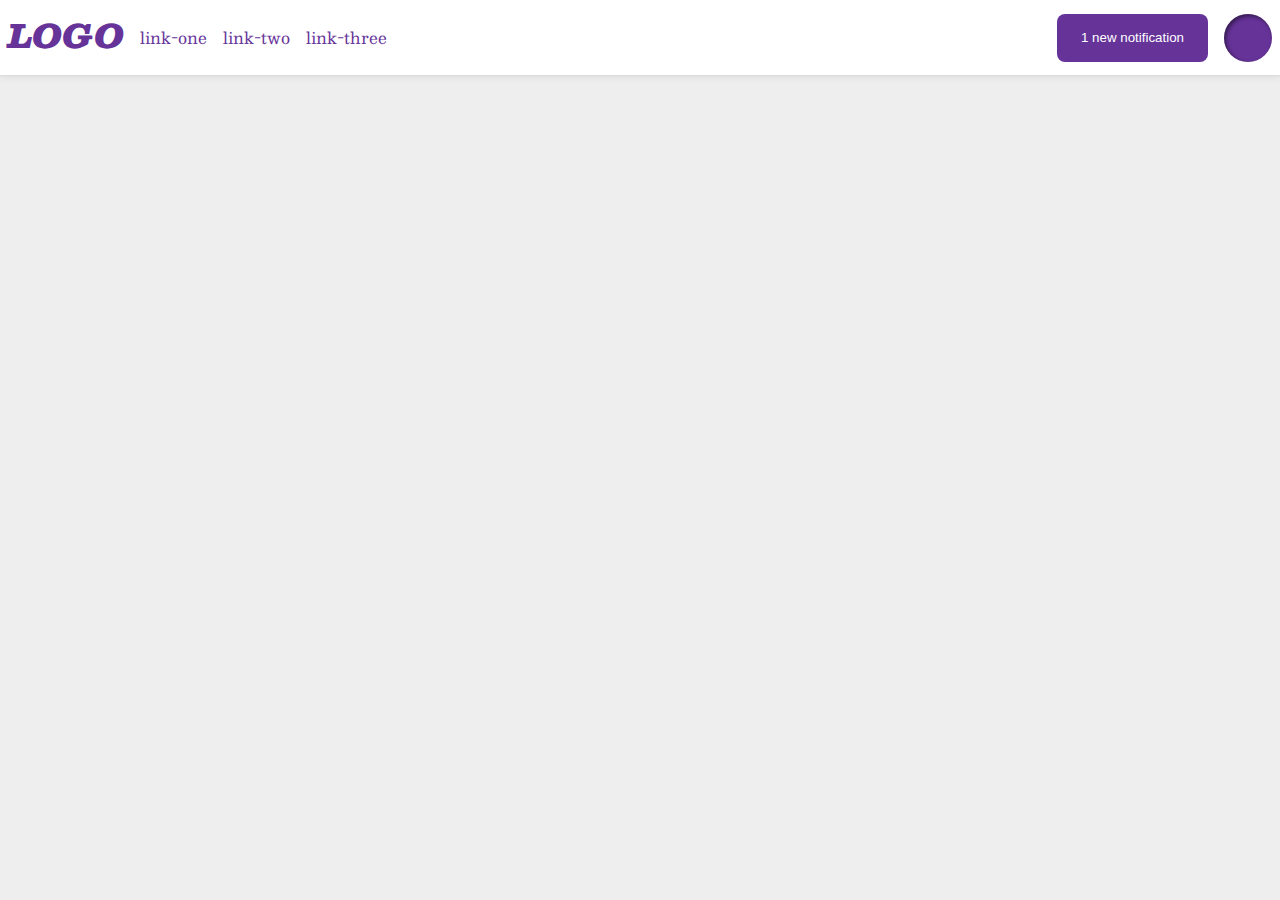
<file: flex/03-flex-header-2/index.html>
<!DOCTYPE html>
<html lang="en">
  <head>
    <meta charset="UTF-8">
    <meta http-equiv="X-UA-Compatible" content="IE=edge">
    <meta name="viewport" content="width=device-width, initial-scale=1.0">
    <title>Flex Header 2</title>
    <link rel="stylesheet" href="style.css">
  </head>
  <body>
    <div class="header">
      <div class="gap-left">
      <div class="logo">
        LOGO
      </div>
      <ul class="links">
        <li><a href="https://google.com">link-one</a></li>
        <li><a href="https://google.com">link-two</a></li>
        <li><a href="https://google.com">link-three</a></li>
      </ul>
      </div>
      <div class="gap-right">
      <button class="notifications">
        1 new notification
      </button>
      <div class="profile-image"></div>
      </div>
    </div>
  </body>
</html>
</file>
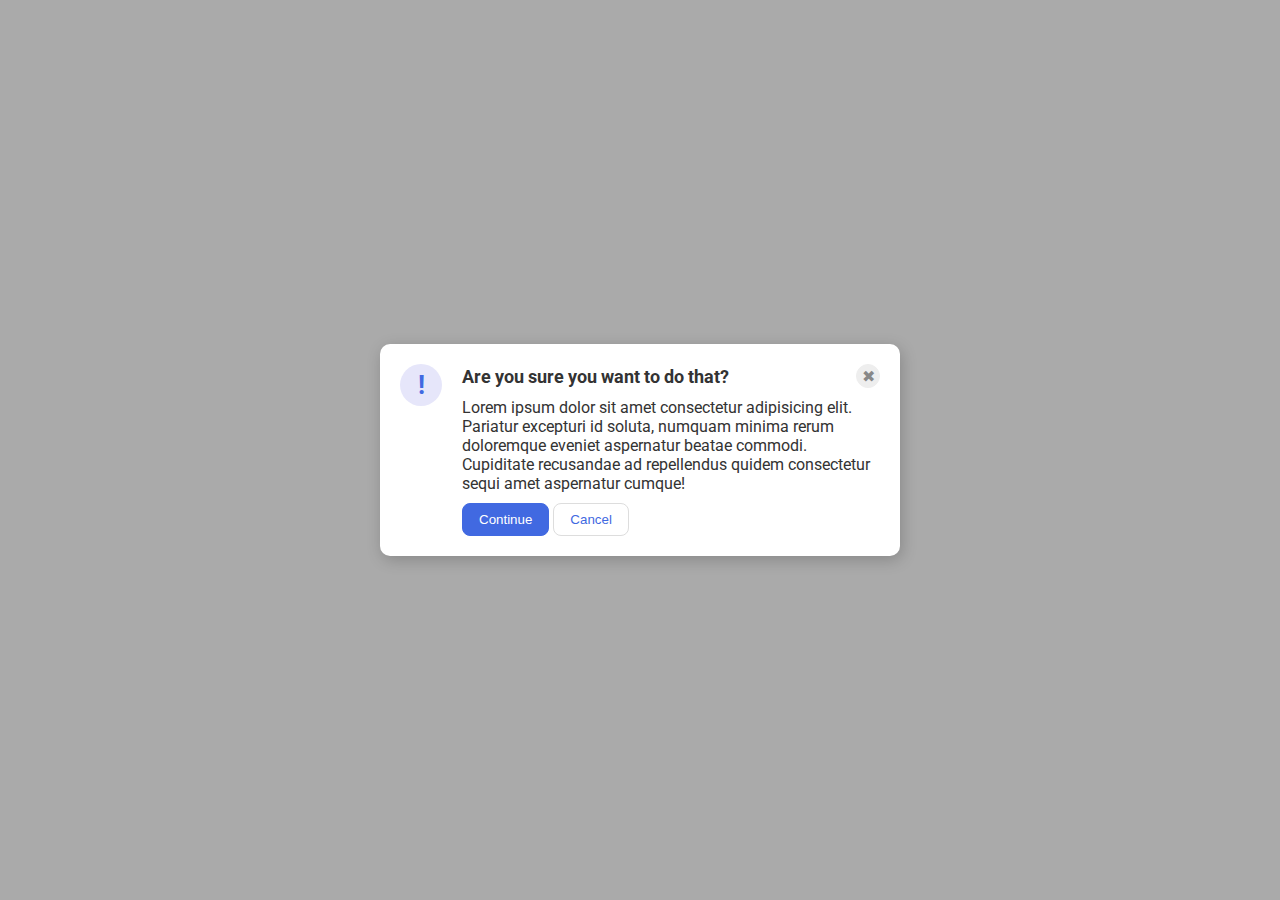
<file: flex/05-flex-modal/index.html>
<!DOCTYPE html>
<html lang="en">
  <head>
    <meta charset="UTF-8">
    <meta http-equiv="X-UA-Compatible" content="IE=edge">
    <meta name="viewport" content="width=device-width, initial-scale=1.0">
    <link rel="stylesheet" href="style.css">
    <title>Modal</title>
  </head>
  <body>
    <div class="modal">
      <div class="icon">!</div>
      <div class="container">
        <div class="header">Are you sure you want to do that?
          <button class="close-button">✖</button>
        </div>
        <div class="text">Lorem ipsum dolor sit amet consectetur adipisicing elit. Pariatur excepturi id soluta, numquam minima rerum doloremque eveniet aspernatur beatae commodi. Cupiditate recusandae ad repellendus quidem consectetur sequi amet aspernatur cumque!</div>
        <button class="continue">Continue</button>
        <button class="cancel">Cancel</button>
      </div>
    </div>
  </body>
</html>
</file>
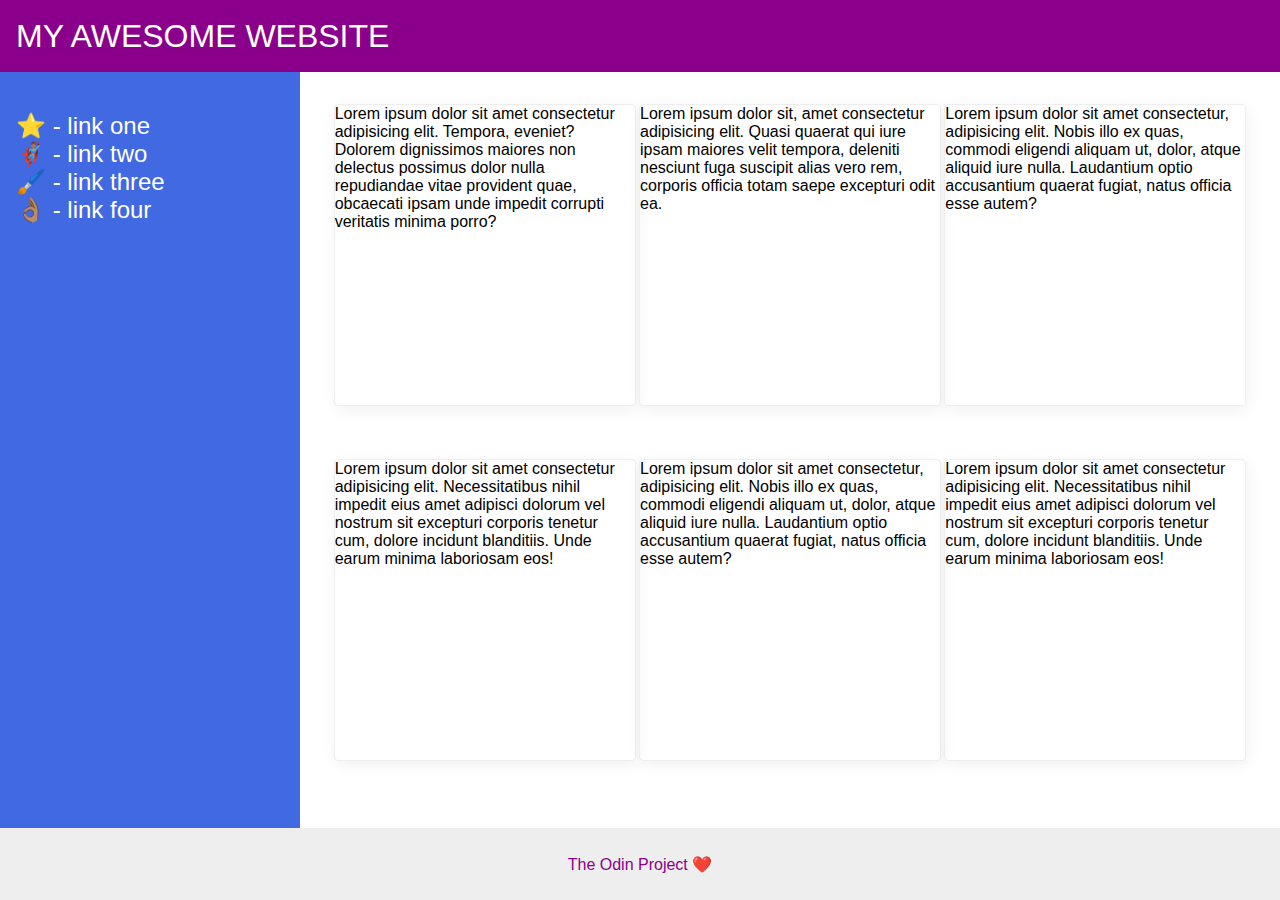
<file: flex/07-flex-layout-2/index.html>
<!DOCTYPE html>
<html lang="en">
  <head>
    <meta charset="UTF-8">
    <meta http-equiv="X-UA-Compatible" content="IE=edge">
    <meta name="viewport" content="width=device-width, initial-scale=1.0">
    <title>The Holy Grail</title>
    <link rel="stylesheet" href="style.css">
  </head>
  <body>
    <div class="header">
      MY AWESOME WEBSITE
    </div>
    
    <div class="container">
      <div class="sidebar">
        <ul>
          <li><a href="#">⭐ - link one</a></li>
          <li><a href="#">🦸🏽‍♂️ - link two</a></li>
          <li><a href="#">🖌️ - link three</a></li>
          <li><a href="#">👌🏽 - link four</a></li>
        </ul>
      </div>

      <div class="card-content">
        <div class="card">Lorem ipsum dolor sit amet consectetur adipisicing elit. Tempora, eveniet? Dolorem dignissimos maiores non delectus possimus dolor nulla repudiandae vitae provident quae, obcaecati ipsam unde impedit corrupti veritatis minima porro?</div>
        <div class="card">Lorem ipsum dolor sit, amet consectetur adipisicing elit. Quasi quaerat qui iure ipsam maiores velit tempora, deleniti nesciunt fuga suscipit alias vero rem, corporis officia totam saepe excepturi odit ea.</div>
        <div class="card">Lorem ipsum dolor sit amet consectetur, adipisicing elit. Nobis illo ex quas, commodi eligendi aliquam ut, dolor, atque aliquid iure nulla. Laudantium optio accusantium quaerat fugiat, natus officia esse autem?</div>
        <div class="card">Lorem ipsum dolor sit amet consectetur adipisicing elit. Necessitatibus nihil impedit eius amet adipisci dolorum vel nostrum sit excepturi corporis tenetur cum, dolore incidunt blanditiis. Unde earum minima laboriosam eos!</div>
        <div class="card">Lorem ipsum dolor sit amet consectetur, adipisicing elit. Nobis illo ex quas, commodi eligendi aliquam ut, dolor, atque aliquid iure nulla. Laudantium optio accusantium quaerat fugiat, natus officia esse autem?</div>
        <div class="card">Lorem ipsum dolor sit amet consectetur adipisicing elit. Necessitatibus nihil impedit eius amet adipisci dolorum vel nostrum sit excepturi corporis tenetur cum, dolore incidunt blanditiis. Unde earum minima laboriosam eos!</div>
      </div>
    </div>

    <div class="footer">
      The Odin Project ❤️
    </div>
  </body>
</html>
</file>
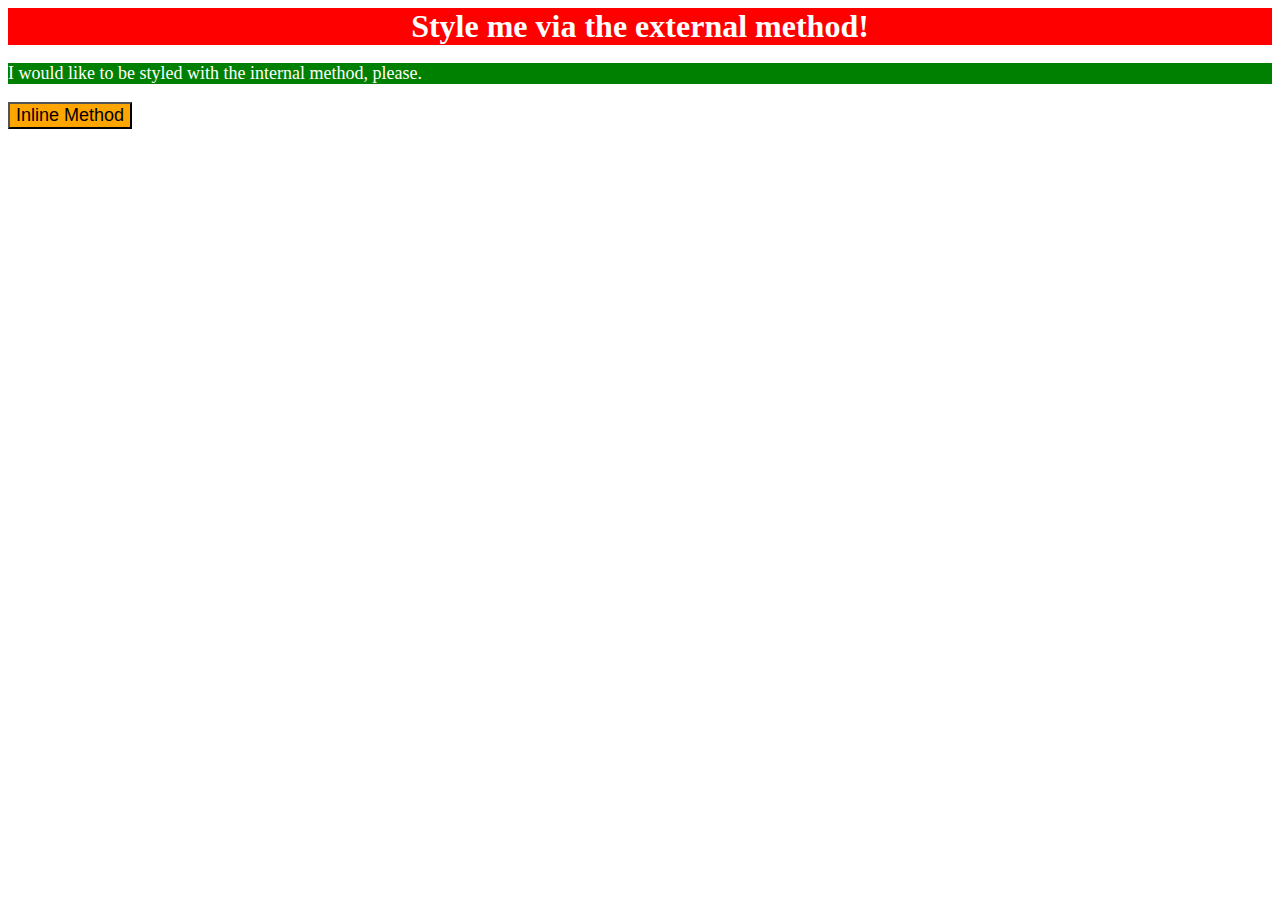
<file: foundations/01-css-methods/index.html>
<!DOCTYPE html>
<html lang="en">
  <head>
    <link rel="stylesheet" href="styles.css">
    <meta charset="UTF-8">
    <meta http-equiv="X-UA-Compatible" content="IE=edge">
    <meta name="viewport" content="width=device-width, initial-scale=1.0">
    <title>Methods for Adding CSS</title>

    <!-- CSS internal styling for the <p> element -->
    <style>
      p {
        background-color: green;
        color: white;
        font-size: 18px;
      }
    </style>
  </head>
  <body>
    <div>Style me via the external method!</div>
    <p>I would like to be styled with the internal method, please.</p>
    <!-- Internal styling added to the button -->
    <button style="background-color: orange; font-size: 18px;">Inline Method</button>
  </body>
</html>
</file>
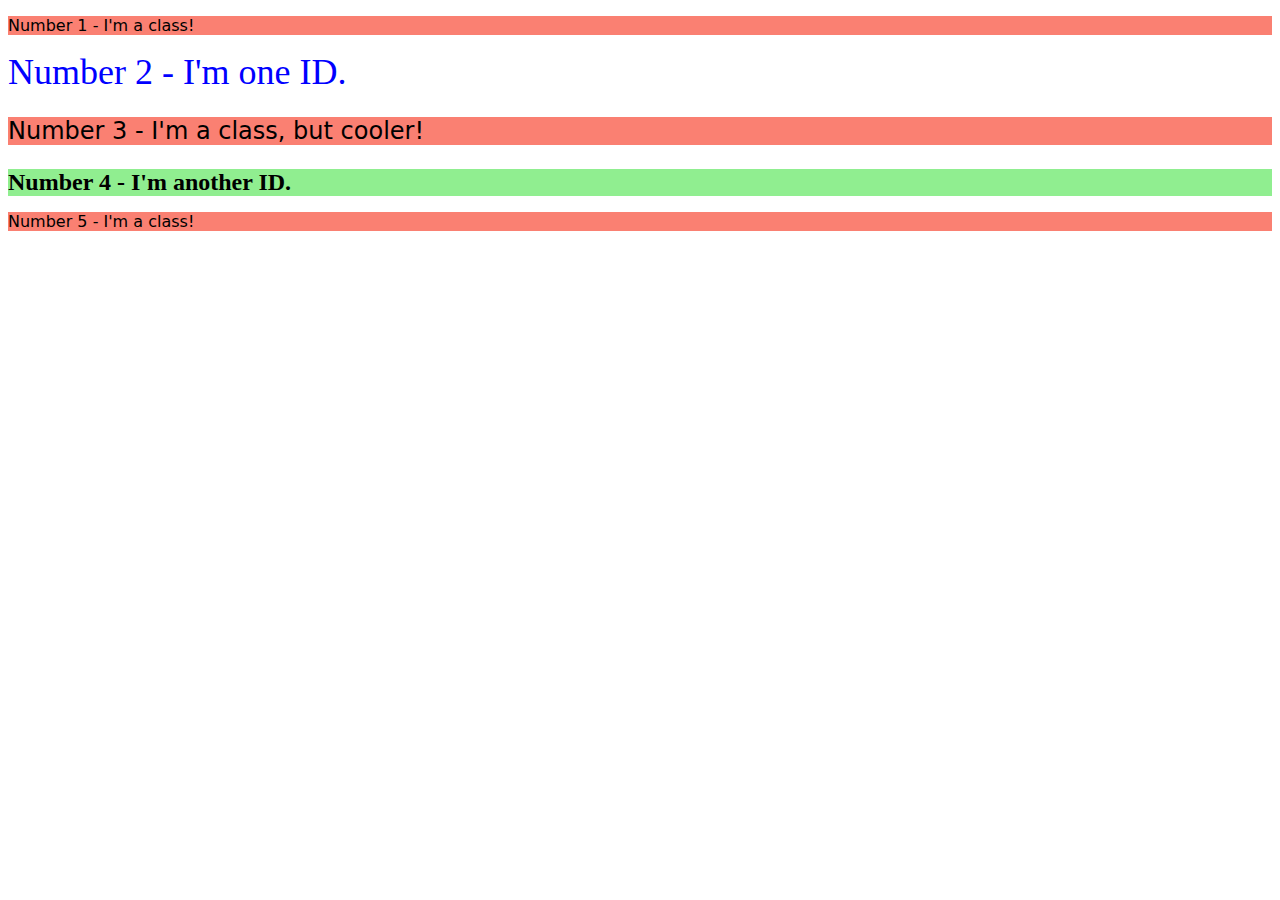
<file: foundations/02-class-id-selectors/index.html>
<!DOCTYPE html>
<html lang="en">
  <head>
    <meta charset="UTF-8">
    <meta http-equiv="X-UA-Compatible" content="IE=edge">
    <meta name="viewport" content="width=device-width, initial-scale=1.0">
    <title>Class and ID Selectors</title>
    <link rel="stylesheet" href="style.css">
  </head>
  <body>
    <p class="odd">Number 1 - I'm a class!</p>
    <div id="two">Number 2 - I'm one ID.</div>
    <p class="odd adjust-font-size">Number 3 - I'm a class, but cooler!</p>
    <div id="four" class="adjust-font-size">Number 4 - I'm another ID.</div>
    <p class="odd">Number 5 - I'm a class!</p>
  </body>
</html>
</file>
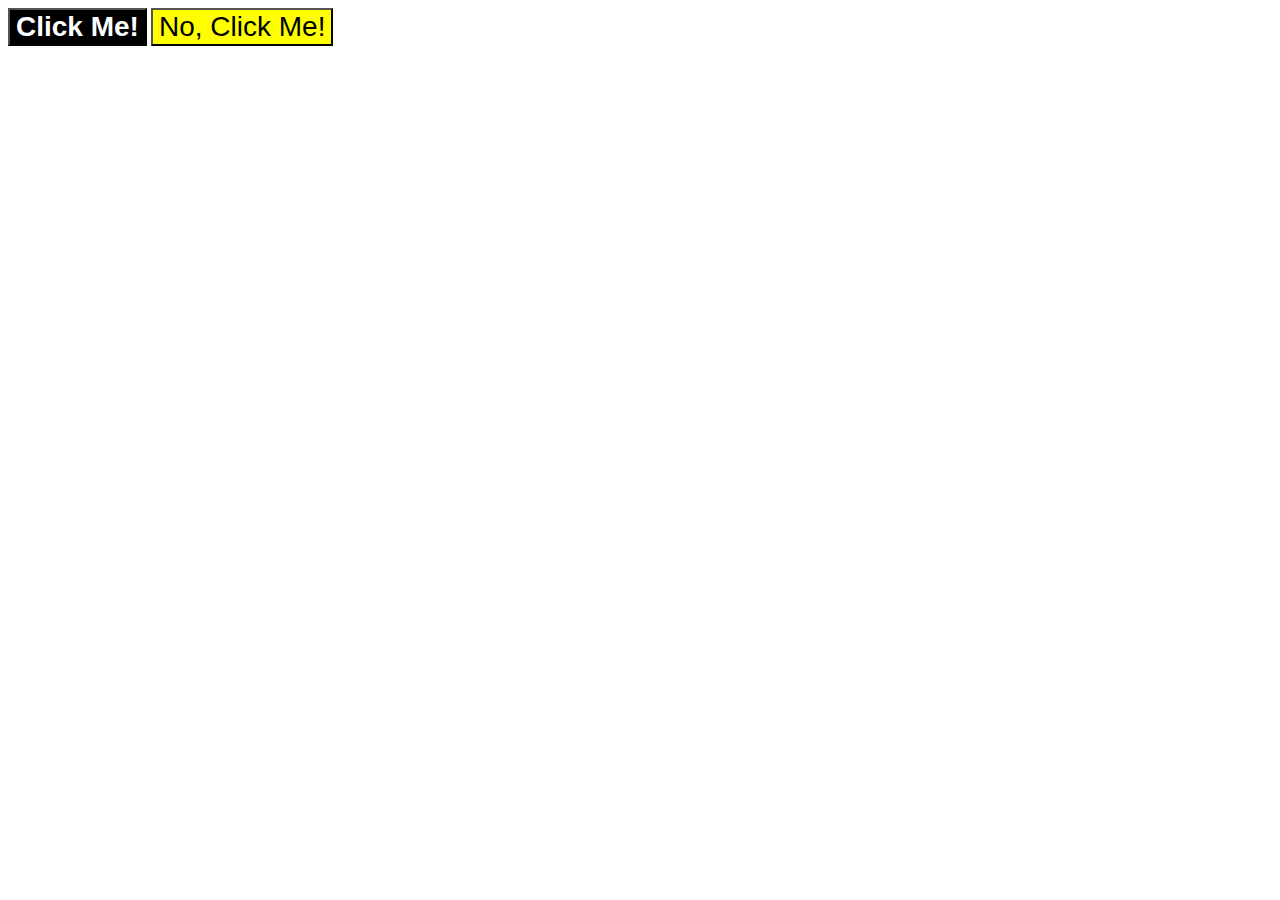
<file: foundations/03-grouping-selectors/index.html>
<!DOCTYPE html>
<html lang="en">
  <head>
    <meta charset="UTF-8">
    <meta http-equiv="X-UA-Compatible" content="IE=edge">
    <meta name="viewport" content="width=device-width, initial-scale=1.0">
    <title>Grouping Selectors</title>
    <link rel="stylesheet" href="style.css">
  </head>
  <body>
    <button class="first">Click Me!</button>
    <button class="second">No, Click Me!</button>
  </body>
</html>
</file>
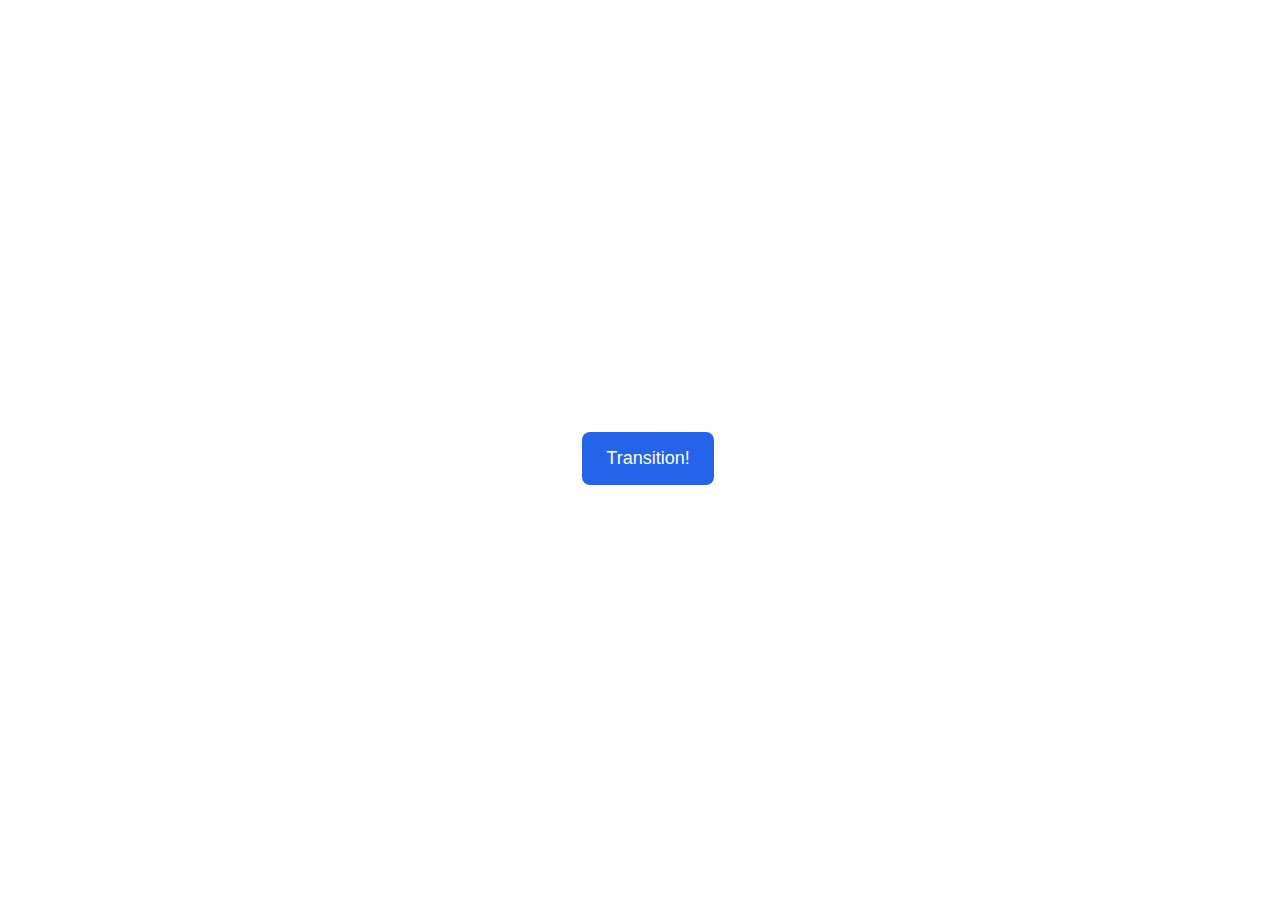
<file: advanced-html-css/animation/01-button-hover/index.html>
<!DOCTYPE html>
<html lang="en">
  <head>
    <meta charset="UTF-8" />
    <meta http-equiv="X-UA-Compatible" content="IE=edge" />
    <meta name="viewport" content="width=device-width, initial-scale=1.0" />
    <title>Button Hover</title>
    <link rel="stylesheet" href="style.css" />
  </head>
  <body>
    <div id="transition-container">
      <button>Transition!</button>
    </div>
  </body>
</html>
</file>
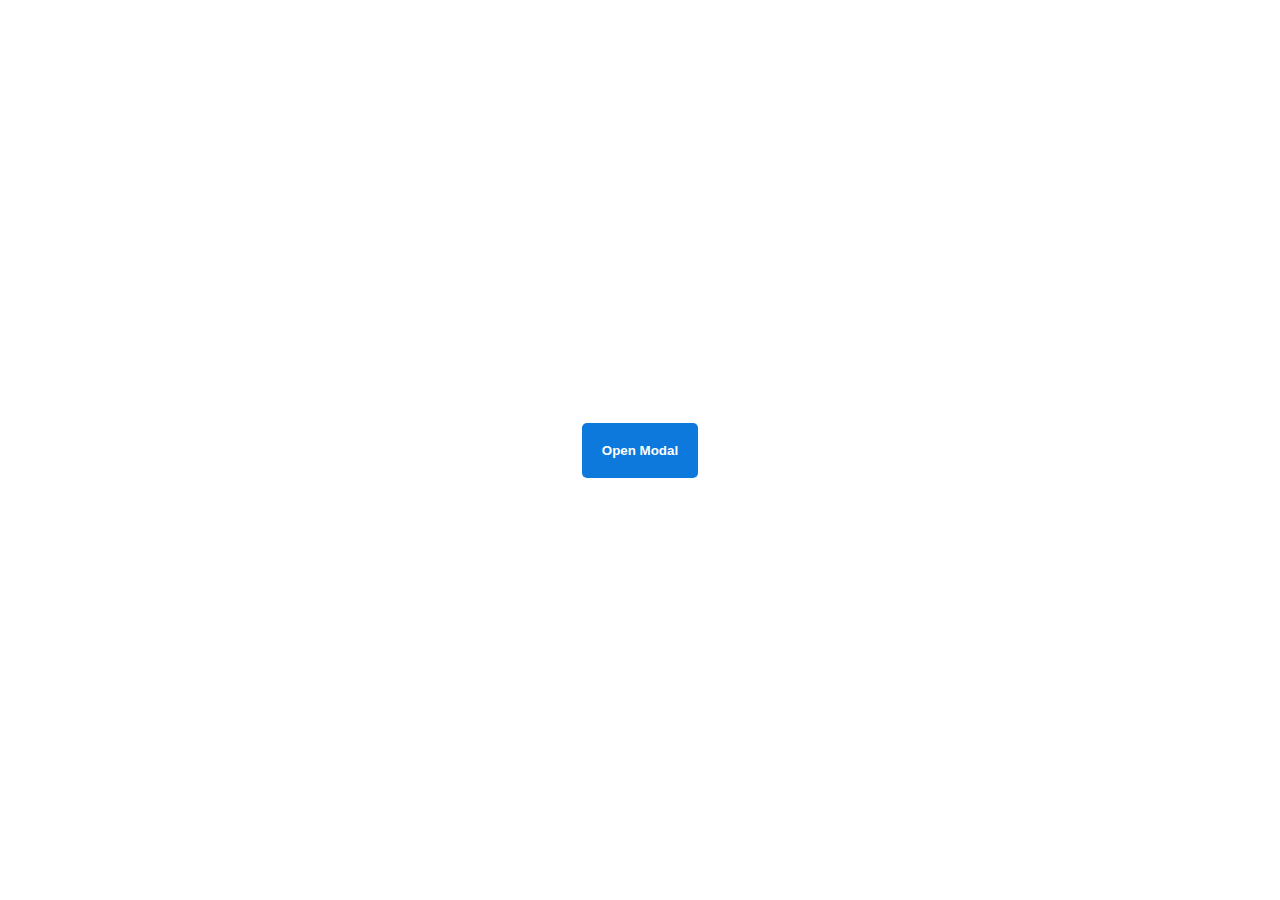
<file: advanced-html-css/animation/02-pop-up/index.html>
<!DOCTYPE html>
<html lang="en">
  <head>
    <meta charset="UTF-8" />
    <meta http-equiv="X-UA-Compatible" content="IE=edge" />
    <meta name="viewport" content="width=device-width, initial-scale=1.0" />
    <title>Popup</title>
    <link rel="stylesheet" href="style.css" />
  </head>
  <body>
    <div class="backdrop"></div>
    <div class="popup-modal">
      <h1>Look at me!</h1>
      <p>I'm a pop up dialog!</p>
      <button id="close-modal">Close Modal</button>
    </div>
    <div class="button-container">
      <button id="trigger-modal">Open Modal</button>
    </div>
    <script src="script.js"></script>
  </body>
</html>
</file>
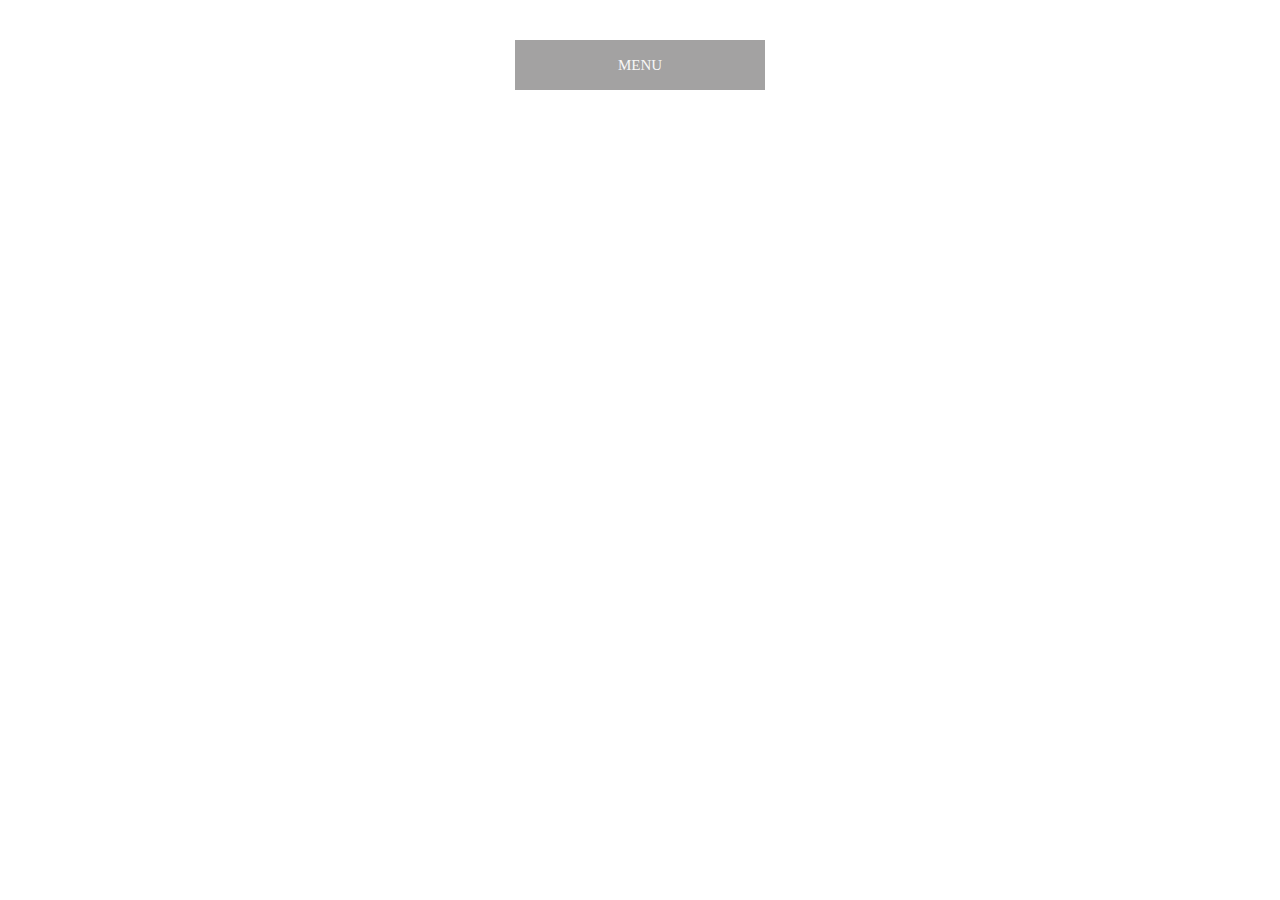
<file: advanced-html-css/animation/03-dropdown-menu/index.html>
<!DOCTYPE html>
<html lang="en">
  <head>
    <meta charset="UTF-8" />
    <meta http-equiv="X-UA-Compatible" content="IE=edge" />
    <meta name="viewport" content="width=device-width, initial-scale=1.0" />
    <title>Dropdown Menu</title>
    <link rel="stylesheet" href="style.css" />
  </head>
  <body>
    <div class="dropdown-container">
        <div class="menu-title">MENU</div>
        <ul class="dropdown-menu">
            <li>ITEM 1</li>
            <li>ITEM 2</li>
            <li>ITEM 3</li>
            <li>ITEM 4</li>
            <li>ITEM 5</li>
        </ul>
    </div>
    <script src="script.js"></script>
  </body>
</html>
</file>
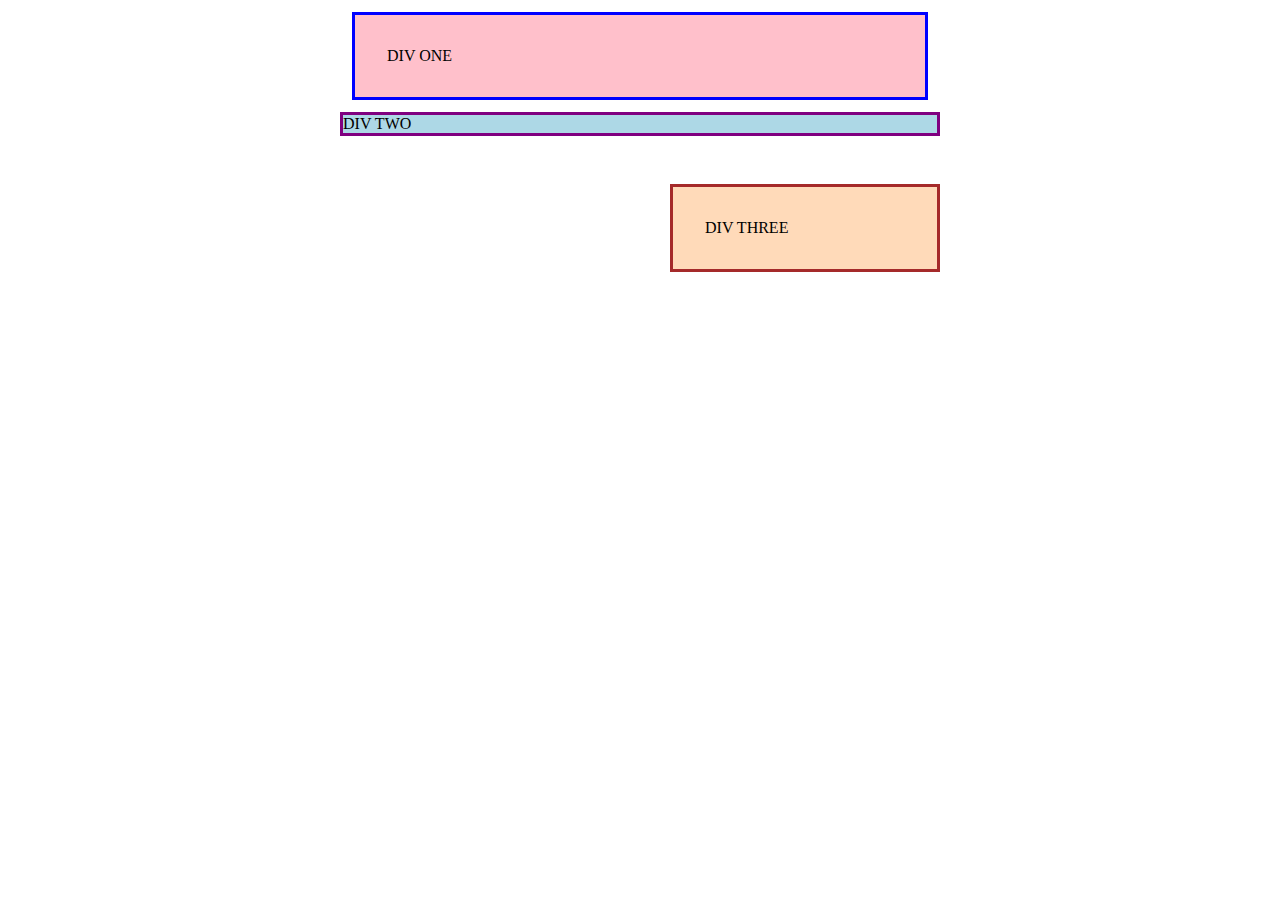
<file: foundations/block-and-inline/01-margin-and-padding-1/index.html>
<!DOCTYPE html>
<html lang="en">
  <head>
    <meta charset="UTF-8">
    <meta http-equiv="X-UA-Compatible" content="IE=edge">
    <meta name="viewport" content="width=device-width, initial-scale=1.0">
    <title>Margin and Padding exercise</title>
    <link rel="stylesheet" href="style.css">
  </head>
  <body>
    <div class="one">
      DIV ONE
    </div>
    <div class="two">
      DIV TWO
    </div>
    <div class="three">
      DIV THREE
    </div>
  </body>
</html>
</file>
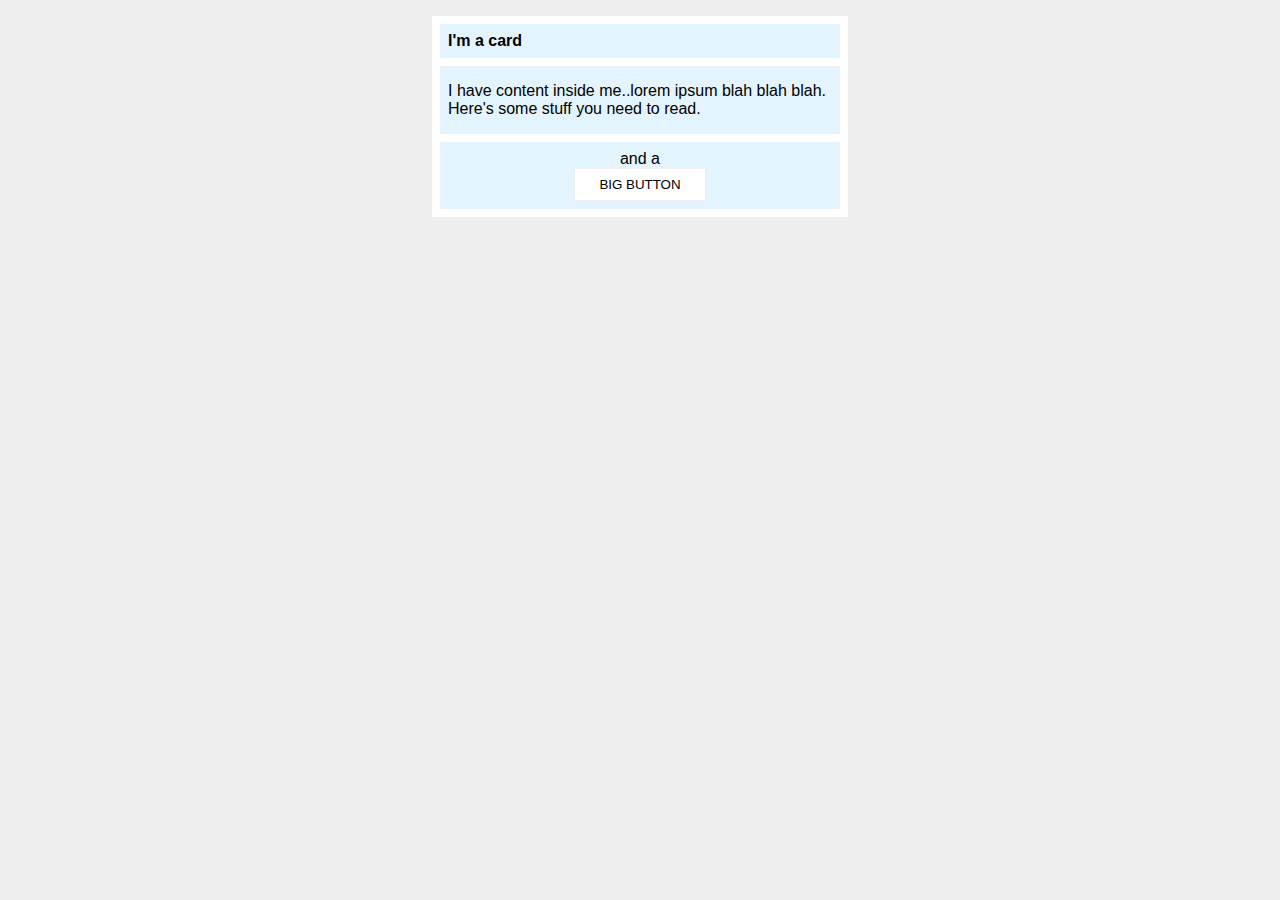
<file: foundations/block-and-inline/02-margin-and-padding-2/index.html>
<!DOCTYPE html>
<html lang="en">
  <head>
    <meta charset="UTF-8">
    <meta http-equiv="X-UA-Compatible" content="IE=edge">
    <meta name="viewport" content="width=device-width, initial-scale=1.0">
    <title>Margin and Padding exercise 2</title>
    <link rel="stylesheet" href="style.css">
  </head>
  <body>
    <div class="card">
      <h1 class="title">I'm a card</h1>
      <div class="content">I have content inside me..lorem ipsum blah blah blah. Here's some stuff you need to read.</div>
      <div class="button-container">and a <button>BIG BUTTON</button></div>
    </div>
  </body>
</html>
</file>
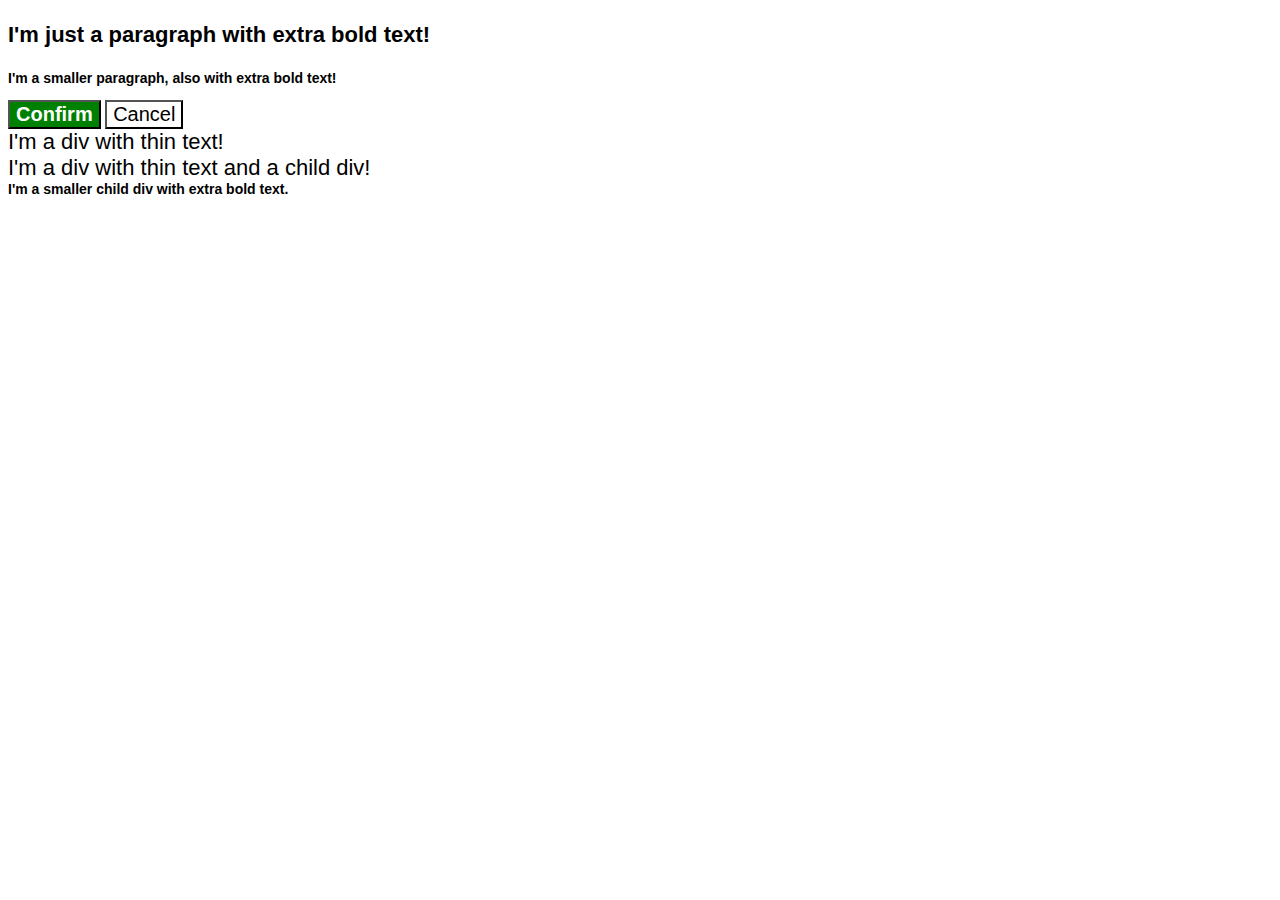
<file: foundations/cascade/01-cascade-fix/index.html>
<!DOCTYPE html>
<html lang="en">
  <head>
    <meta charset="UTF-8">
    <meta http-equiv="X-UA-Compatible" content="IE=edge">
    <meta name="viewport" content="width=device-width, initial-scale=1.0">
    <title>Fix the Cascade</title>
    <link rel="stylesheet" href="style.css">
  </head>
  <body>
    <p class="para">I'm just a paragraph with extra bold text!</p>
    <p class="para small-para">I'm a smaller paragraph, also with extra bold text!</p>

    <button id="confirm-button" class="button confirm">Confirm</button>
    <button id="cancel-button" class="button cancel">Cancel</button>

    <div class="text">I'm a div with thin text!</div>
    <div class="text">I'm a div with thin text and a child div!
      <div class="text child">I'm a smaller child div with extra bold text.</div>
    </div>
  </body>
</html>
</file>
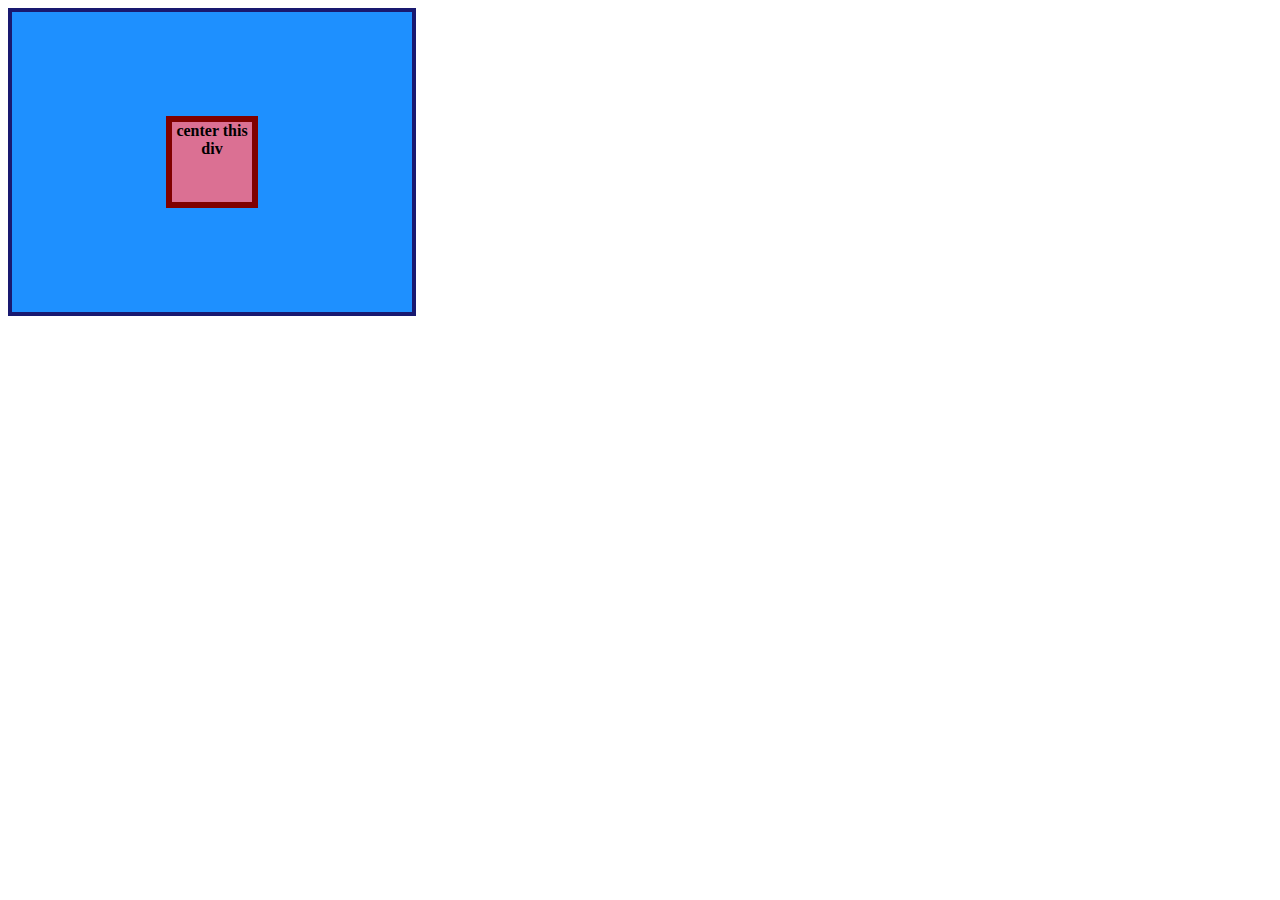
<file: foundations/flex/01-flex-center/index.html>
<!DOCTYPE html>
<html lang="en">
  <head>
    <meta charset="UTF-8">
    <meta http-equiv="X-UA-Compatible" content="IE=edge">
    <meta name="viewport" content="width=device-width, initial-scale=1.0">
    <title>CENTER THIS DIV</title>
    <link rel="stylesheet" href="style.css">
  </head>
  <body>
    <div class="container">
      <div class="box">center this div</div>
    </div>
  </body>
</html>
</file>
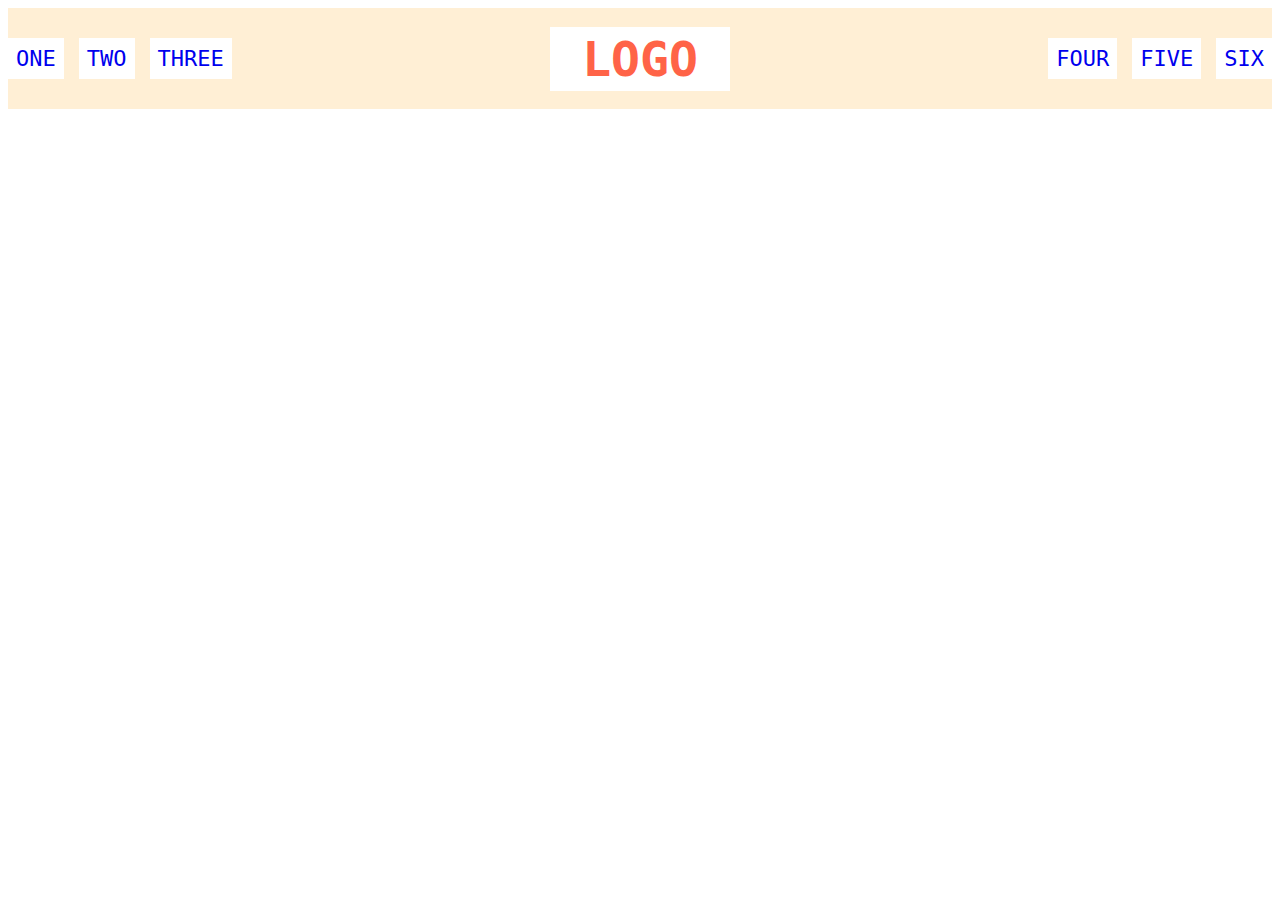
<file: foundations/flex/02-flex-header/index.html>
<!DOCTYPE html>
<html lang="en">
  <head>
    <meta charset="UTF-8">
    <meta http-equiv="X-UA-Compatible" content="IE=edge">
    <meta name="viewport" content="width=device-width, initial-scale=1.0">
    <title>Flex Header</title>
    <link rel="stylesheet" href="style.css">
  </head>
  <body>
    <div class="header">
      <div class="left-links">
        <ul>
          <li><a href="#">ONE</a></li>
          <li><a href="#">TWO</a></li>
          <li><a href="#">THREE</a></li>
        </ul>
      </div>
      <div class="logo">LOGO</div>
      <div class="right-links">
        <ul>
          <li><a href="#">FOUR</a></li>
          <li><a href="#">FIVE</a></li>
          <li><a href="#">SIX</a></li>
        </ul>
      </div>
    </div>
  </body>
</html>
</file>
<file: flex/03-flex-header-2/style.css>
/* this is some magical font-importing.  
you'll learn about it later. */
@import url('https://fonts.googleapis.com/css2?family=Besley:ital,wght@0,400;1,900&display=swap');

body {
  margin: 0;
  background: #eee;
  font-family: Besley, serif;
}

.header {
  background: white;
  border-bottom: 1px solid #ddd;
  box-shadow: 0 0 8px rgba(0,0,0,.1);
  display: flex;
  justify-content: space-between;
  align-items: center;
}

.profile-image {
  background: rebeccapurple;
  box-shadow: inset 2px 2px 4px rgba(0,0,0,.5);
  border-radius: 50%;
  width: 48px;
  height: 48px;
}

.logo {
  color: rebeccapurple;
  font-size: 32px;
  font-weight: 900;
  font-style: italic;
}

button {
  border: none;
  border-radius: 8px;
  background: rebeccapurple;
  color: white;
  padding: 8px 24px;
}

a {
  /* this removes the line under our links */
  text-decoration: none;
  color: rebeccapurple;
}

ul {
  list-style-type: none;
  padding-left: 0;
  display: flex;
  gap: 16px;
}

.gap-left,
.gap-right {
  display: flex;
  gap: 16px;
  margin: 8px;
}
</file>
<file: flex/05-flex-modal/style.css>
@import url('https://fonts.googleapis.com/css2?family=Roboto:wght@400;700&display=swap');

html, body {
  height: 100%;
}

body {
  font-family: Roboto, sans-serif;
  margin: 0;
  background: #aaa;
  color: #333;
  /* I'll give you this one for free lol */
  display: flex;
  align-items: center;
  justify-content: center;
}

.modal {
  background: white;
  width: 480px;
  border-radius: 10px;
  box-shadow: 2px 4px 16px rgba(0,0,0,.2);
  display: flex;
  padding: 20px;
  gap: 20px;
}

.icon {
  color: royalblue;
  font-size: 26px;
  font-weight: 700;
  background: lavender;
  width: 42px;
  height: 42px;
  border-radius: 50%;
  display: flex;
  align-items: center;
  justify-content: center;
  flex-shrink: 0;
}

.header {
  font-size: large;
  font-weight: bold;
  display: flex;
  justify-content: space-between;
  align-items: center;
}

.text {
  margin-top: 10px;
  margin-bottom: 10px;
}

.close-button {
  background: #eee;
  border-radius: 50%;
  color: #888;
  font-weight: 400;
  font-size: 16px;
  height: 24px;
  width: 24px;
  display: flex;
  align-items: center;
  justify-content: center;
  border: 1px solid #eee;
  padding: 0;
}

button {
  cursor: pointer;
  padding: 8px 16px;
  border-radius: 8px;
}

button.continue {
  background: royalblue;
  border: 1px solid royalblue;
  color: white;
}

button.cancel {
  background: white;
  border: 1px solid #ddd;
  color: royalblue;
}
</file>
<file: flex/07-flex-layout-2/style.css>
body {
  font-family: -apple-system, BlinkMacSystemFont, 'Segoe UI', Roboto, Oxygen, Ubuntu, Cantarell, 'Open Sans', 'Helvetica Neue', sans-serif;
  margin: 0;
  min-height: 100vh;
  display: flex;
  flex-direction: column;
  flex: 1;
}

.header {
  height: 72px;
  background: darkmagenta;
  color: white;
  font-size: 32px;
  font-weight: 900px;
  display: flex;
  align-items: center;
  padding-left: 16px;
}

.footer {
  height: 72px;
  background: #eee;
  color: darkmagenta;
  margin-top: auto;
  display: flex;
  align-items: center;
  justify-content: center;
}

.container {
  display: flex;
  flex-grow: 1;
  flex-shrink: 0;
}

.sidebar {
  width: 300px;
  background: royalblue;
  box-sizing: border-box;
  padding: 16px;
}

ul {
  font-size: 24px;
  list-style: none;
  padding-left: 0;
}

a {
  text-decoration-line: none;
  color: white;
}

.card-content {
  padding: 32px;
  display: flex;
  justify-content: space-around;
  flex: 1;
  flex-wrap: wrap;
}

.card {
  border: 1px solid #eee;
  box-shadow: 2px 4px 16px rgba(0,0,0,.06);
  border-radius: 4px;
  width: 300px;
  max-height: 300px;
}
</file>
<file: foundations/01-css-methods/styles.css>
/* styles.css */

/* CSS external styling for the <div> element */
div {
    color: white;
    background-color: red;
    font-size: 32px;
    text-align: center;
    font-weight: 700; /* font size of 700 = bold */
}
</file>
<file: foundations/02-class-id-selectors/style.css>
.odd {
    background-color: #fa8072;
    font-family: Verdana, 'DejaVu Sans', sans-serif;
}

#two {
    color: #0000ff;
    font-size: 36px;
}

.adjust-font-size{
    font-size: 24px;
}

#four {
    background-color: #90ee90;
    font-weight: bold;
}
</file>
<file: foundations/03-grouping-selectors/style.css>
.first,
.second {
    font-size: 28px;
    font-family: Helvetica, 'Times New Roman', sans-serif;
}

.first {
    background-color: black;
    color: white;
    font-weight: bold;
}

.second {
    background-color: yellow;
}
</file>
<file: advanced-html-css/animation/01-button-hover/style.css>
#transition-container {
  width: 100vw;
  height: 100vh;
  display: flex;
  flex-direction: column;
  justify-content: center;
  align-items: center;
  font-family: Arial, sans-serif;
}

button {
  border-radius: 8px;
  border: none;
  background-color: #2563eb;
  color: white;
  font-size: 18px;
  padding: 16px 24px;
  text-align: center;
  transition-property: transform;
  transition-duration: 500ms;
  transition-timing-function: ease-in-out;
}

button:hover {
  transform: scale(1.5);
  cursor: pointer;
}
</file>
<file: advanced-html-css/animation/02-pop-up/style.css>
* {
  padding: 0;
  margin: 0;
}

body {
  overflow: hidden;
}

.button-container {
  width: 100vw;
  height: 100vh;
  background-color: #ffffff;
  opacity: 100%;
  display: flex;
  align-items: center;
  justify-content: center;
}

button {
  padding: 20px;
  color: #ffffff;
  background-color: #0e79dd;
  border: none;
  border-radius: 5px;
  font-weight: 600;
}

.popup-modal {
  padding: 32px 64px;
  background-color: white;
  border: 1px solid black;
  border-radius: 10px;
  position: fixed;
  top: 50%;
  left: 50%;
  transform-origin: center;
  transform: translate(-50%, -90%);
  pointer-events: none;
  opacity: 0%;
  text-align: center;
  transition-property: transform, opacity;
  transition-duration: 300ms;
  transition-timing-function: ease-in-out;
}

.popup-modal p {
  margin-bottom: 24px;
}

.backdrop {
  pointer-events: none;
  position: fixed;
  inset: 0;
  background: #000;
  opacity: 0%;
}

.popup-modal.show {
  opacity: 100%;
  pointer-events: all;
  transform: translate(-50%, -50%);
}

.backdrop.show {
  opacity: 30%;
}
</file>
<file: advanced-html-css/animation/03-dropdown-menu/style.css>
.dropdown-container {
  max-width: 250px;
  margin: 40px auto;
  text-align: center;
  line-height: 50px;
  font-size: 15px;
  color: rgb(247, 247, 247);
  cursor: pointer;
}

.menu-title {
  background-color: rgb(163, 162, 162);
}

.dropdown-menu {
  list-style: none;
  padding: 0;
  margin: 0;
  background-color: rgb(99, 97, 97);

  display: none;
}

ul.dropdown-menu li:hover {
  background: rgb(47, 46, 46);
}

.visible {
  display: block;

  animation-duration: 1s;
  animation-name: expand-items;
  animation-iteration-count: 1;
  transform-origin: top;
}

@keyframes expand-items {
  from {
    transform: scaleY(0);
  }

  60% {
    transform: scaleY(1.1);
  }

  to {
    transform: scaleY(1);
  }
}
</file>
<file: foundations/block-and-inline/01-margin-and-padding-1/style.css>
body {
  max-width: 600px;
  margin: 0 auto;
}

.one {
  background: pink;
  border: 3px solid blue;
  /* CHANGE ME */
  padding: 32px;
  margin: 12px;
}

.two {
  background: lightblue;
  border: 3px solid purple;
  /* CHANGE ME */
  margin-bottom: 48px;
}

.three {
  background: peachpuff;
  border: 3px solid brown;
  width: 200px;
  /* CHANGE ME */
  padding: 32px;
  margin-left: auto;
}
</file>
<file: foundations/block-and-inline/02-margin-and-padding-2/style.css>
body {
  background: #eee;
  font-family: sans-serif;
}

.card {
  width: 400px;
  background: #fff;
  margin: 16px auto 16px auto;
  padding: 8px;
}

.title {
  background: #e3f4ff;
  margin-bottom: 8px;
  margin-top: 0px;
  font-size: 16px;
  padding: 8px;
}

.content {
  background: #e3f4ff;
  margin-bottom: 8px;
  padding-top: 16px;
  padding-bottom: 16px;
  padding-left: 8px;
  padding-right: 8px;
}

.button-container {
  background: #e3f4ff;
  padding: 8px;
  text-align: center;
}

button {
  background: white;
  border: 1px solid #eee;
  display: block;
  margin: 0 auto;
  padding: 8px 24px;
}
</file>
<file: foundations/cascade/01-cascade-fix/style.css>
body {
  font-family: Arial, Helvetica, sans-serif;
}

.para,
.small-para {
  color: hsl(0, 0%, 0%);
  font-weight: 800;
}

.para {
  font-size: 22px;
}

.small-para {
  font-size: 14px;
  font-weight: 800;
}

.button {
  background-color: rgb(255, 255, 255);
  color: rgb(0, 0, 0);
  font-size: 20px;
}

.confirm {
  background: green;
  color: white;
  font-weight: bold;
} 

.text .child {
  color: rgb(0, 0, 0);
  font-weight: 800;
  font-size: 14px;
}

div.text {
  color: rgb(0, 0, 0);
  font-size: 22px;
  font-weight: 100;
}
</file>
<file: foundations/flex/01-flex-center/style.css>
.container {
  background: dodgerblue;
  border: 4px solid midnightblue;
  width: 400px;
  height: 300px;
  display: flex;
  justify-content: center;
  align-items: center;
}

.box {
  background: palevioletred;
  font-weight: bold;
  text-align: center;
  border: 6px solid maroon;
  width: 80px;
  height: 80px;
}
</file>
<file: foundations/flex/02-flex-header/style.css>
.header  {
  font-family: monospace;
  background: papayawhip;
  /* flex */
  display: flex;
  flex-flow: row wrap;
  justify-content: space-around;
  align-items: center;
  height: 101px;
}

.logo {
  font-size: 48px;
  font-weight: 900;
  color: tomato;
  background: white;
  padding: 4px 32px;
  /* flex */
  margin: auto;

}

ul {
  /* this removes the dots on the list items*/
  list-style: none;
  padding-left: 0;
  /* flex */
  display: flex;
  gap: 15px;
}

a {
  font-size: 22px;
  background: white;
  padding: 8px;
  /* this removes the line under the links */
  text-decoration: none;
}
</file>
